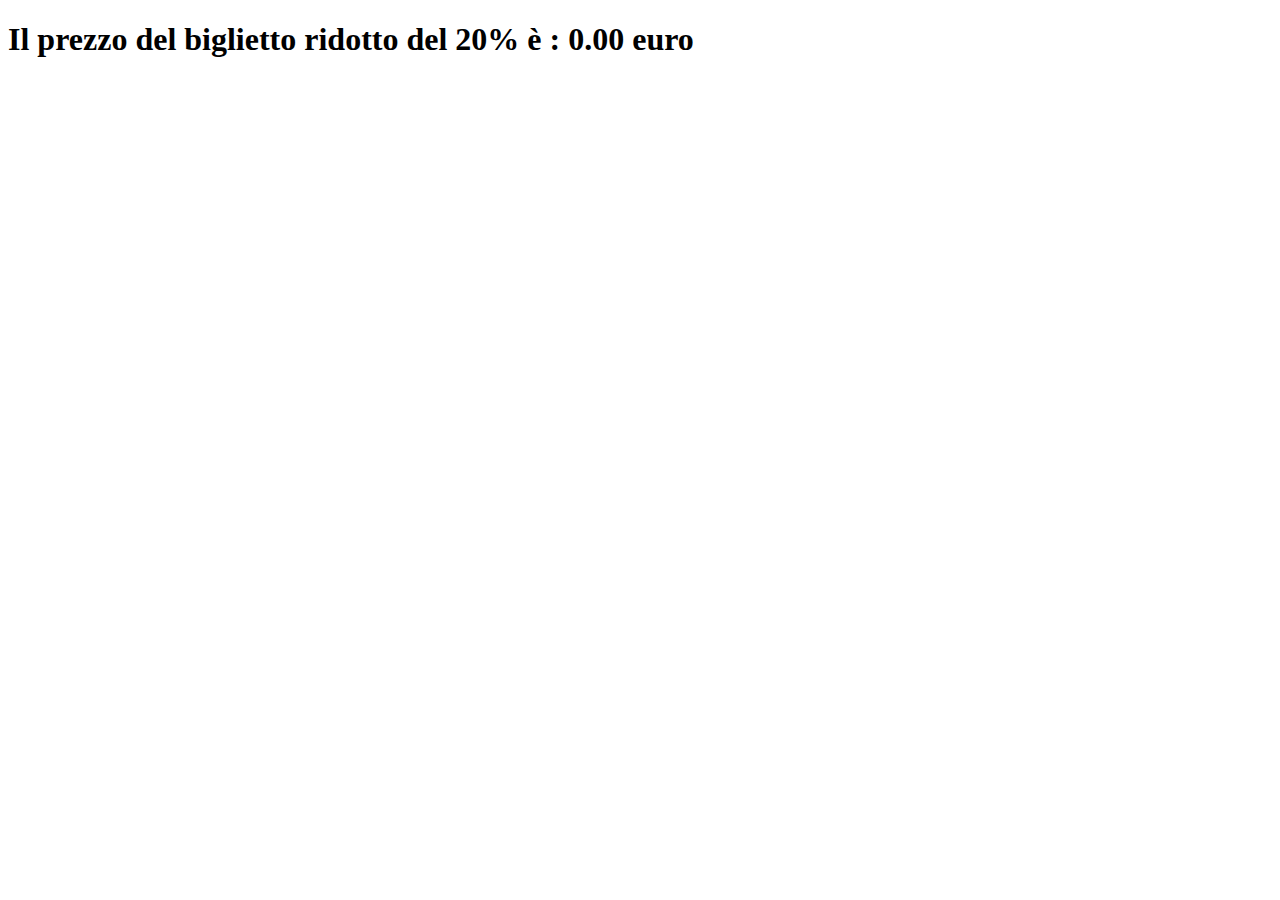
<file: 15-js-biglietto-treno/index.html>
<!DOCTYPE html>
<html lang="en" dir="ltr">
  <head>
    <meta charset="utf-8">
    <title>Biglietteria</title>
  </head>
  <body>
    <div id="flex-box">
      <h1 id="title"></h1>
      <script type="text/javascript" src="js/script.js">
      </script>
    </div>

  </body>
</html>
</file>
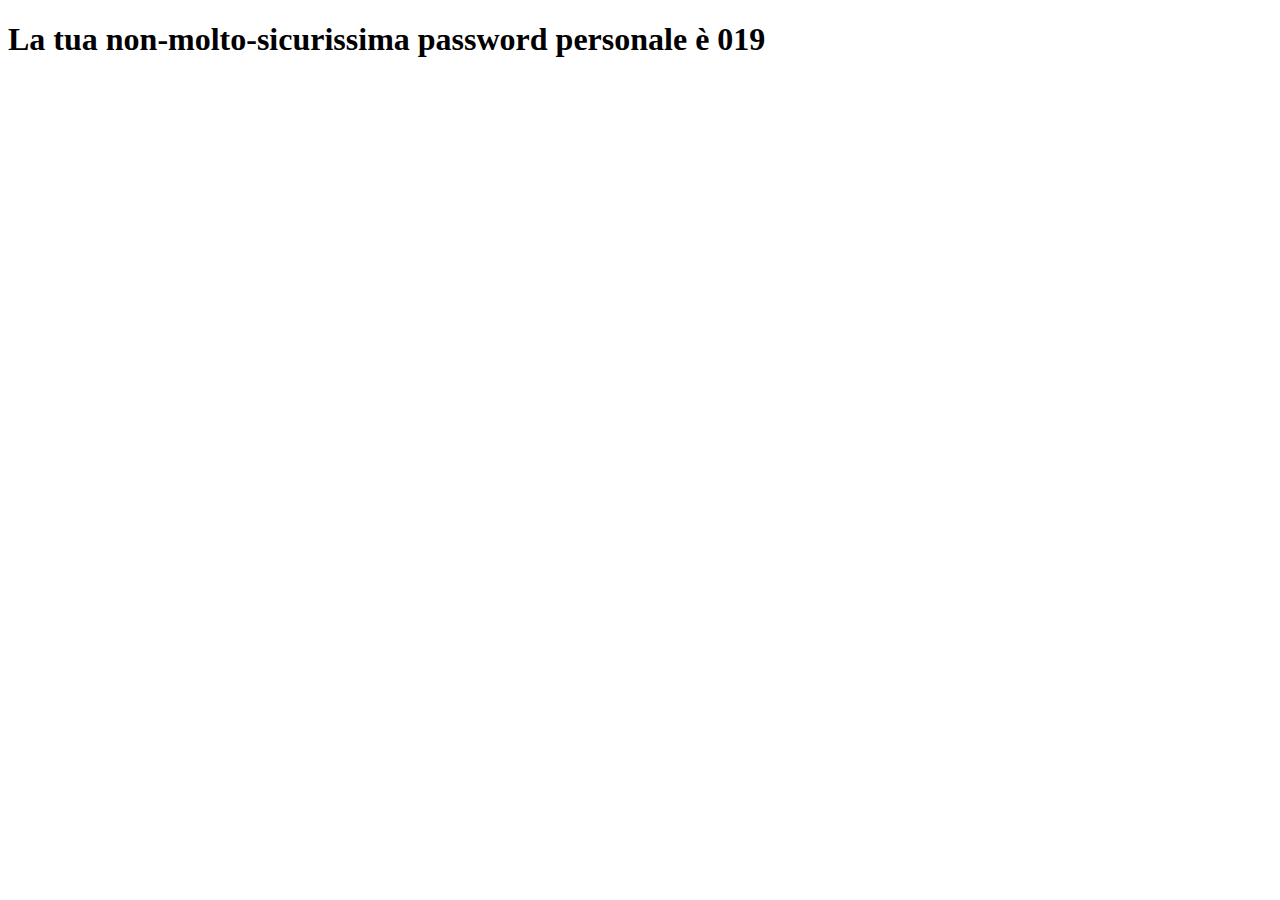
<file: 16-js-pwdgen-wannabe/index.html>
<!DOCTYPE html>
<html lang="en" dir="ltr">
  <head>
    <meta charset="utf-8">
    <title>Passwor generator</title>
    <link rel="stylesheet" href="">
  </head>
  <body>
    <div id="box-psw">
      <h1 id="psw">
      </h1>
    </div>
    <script type="text/javascript" src="js/script.js">
    </script>

  </body>
</html>
</file>
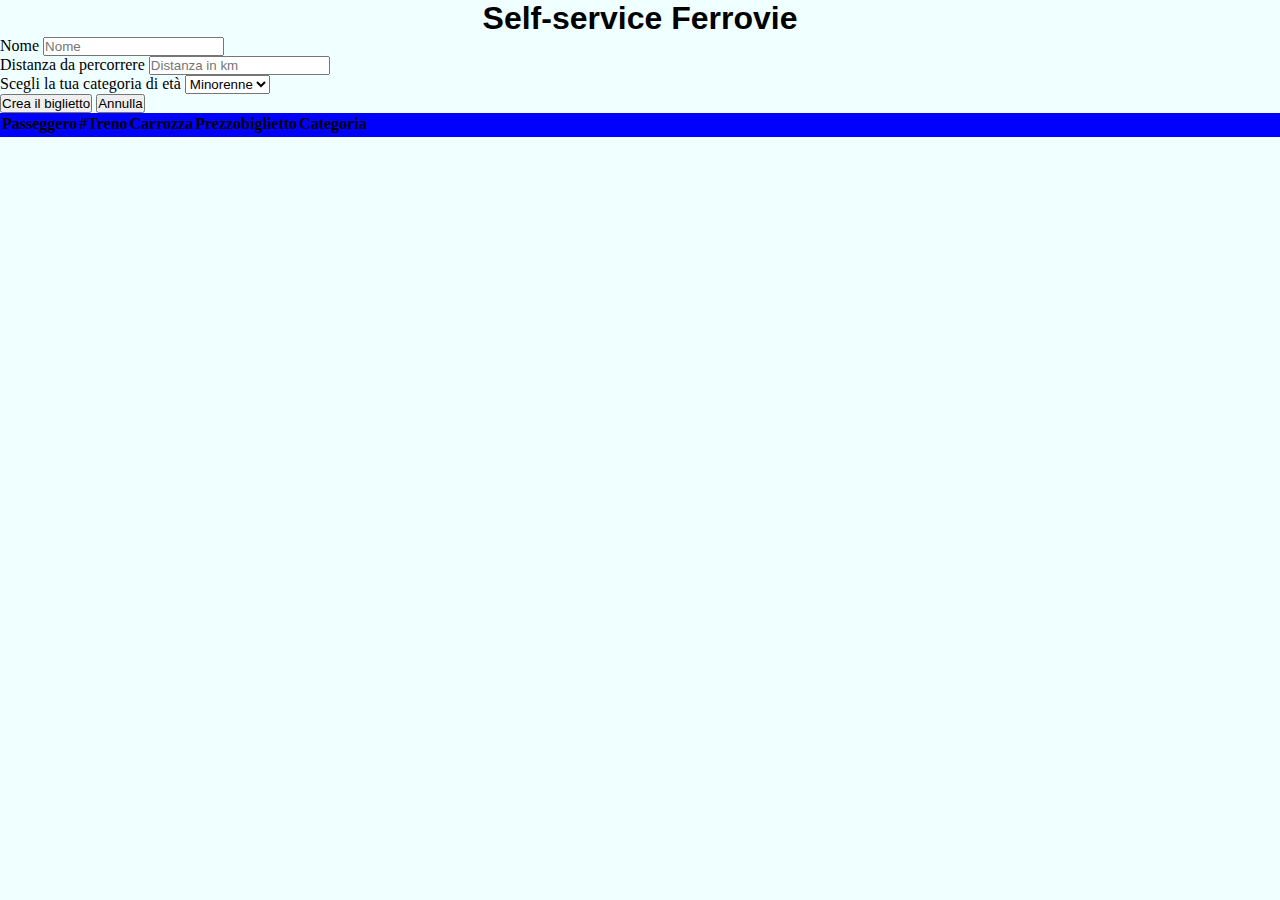
<file: 17-js-biglietto-treno-form/index.html>
<!DOCTYPE html>
<html lang="en" dir="ltr">
  <head>
    <meta charset="utf-8">
    <title>Biglietteria</title>
    <link rel="stylesheet" href="css/main.css">
  </head>
  <body>
    <!-- contenitore calcolo prezzo biglietto -->
    <h1 id="title">Self-service Ferrovie</h1>

      <!-- form che prende i dati -->
      <div class="">
        <label for="nameUser">Nome</label>
        <input id="nameUser" type="text" name="name" value="" placeholder="Nome">
      </div>

      <div class="">
        <label for="Km">Distanza da percorrere</label>
        <input id="Km" type="number" name="name" value="" placeholder="Distanza in km">
      </div>

      <div class="">
        <label for="ageCategory">Scegli la tua categoria di età</label>
        <select id="ageCategory" name="ageCategory">
          <option value="Minorenne">Minorenne</option>
          <option value="Adulto">Adulto</option>
          <option value="Over65">Over 65</option>
        </select>
      </div>
      <!-- /form che prende i dati -->

      <!-- bottone che crea il biglietto -->
      <button id="ticketCreate" type="button" name="button">
        Crea il biglietto
      </button>
      <button id="ticketReset" type="button" name="button">Annulla</button>
      <script type="text/javascript" src="js/script.js">
      </script>
      <!-- /bottone che crea il biglietto -->

      <div id="ticketTable" class="show" class="hidden">
      <!-- tabella che del biglietto -->
      <table>
        <thead>
          <tr>
            <th>Passeggero</th>
            <th>#Treno</th>
            <th>Carrozza</th>
            <th>Prezzobiglietto</th>
            <th>Categoria</th>
          </tr>
        </thead>

        <tbody>
          <tr>
            <th id="passenger"></th>
            <th id="numberTrain"></th>
            <th id="coatch"></th>
            <th id="priceTicket"></th>
            <th id="passengerCategory"></th>
          </tr>

        </tbody>
      </table>
      <!-- /tabella che del biglietto -->
      </div>


  </body>
</html>
</file>
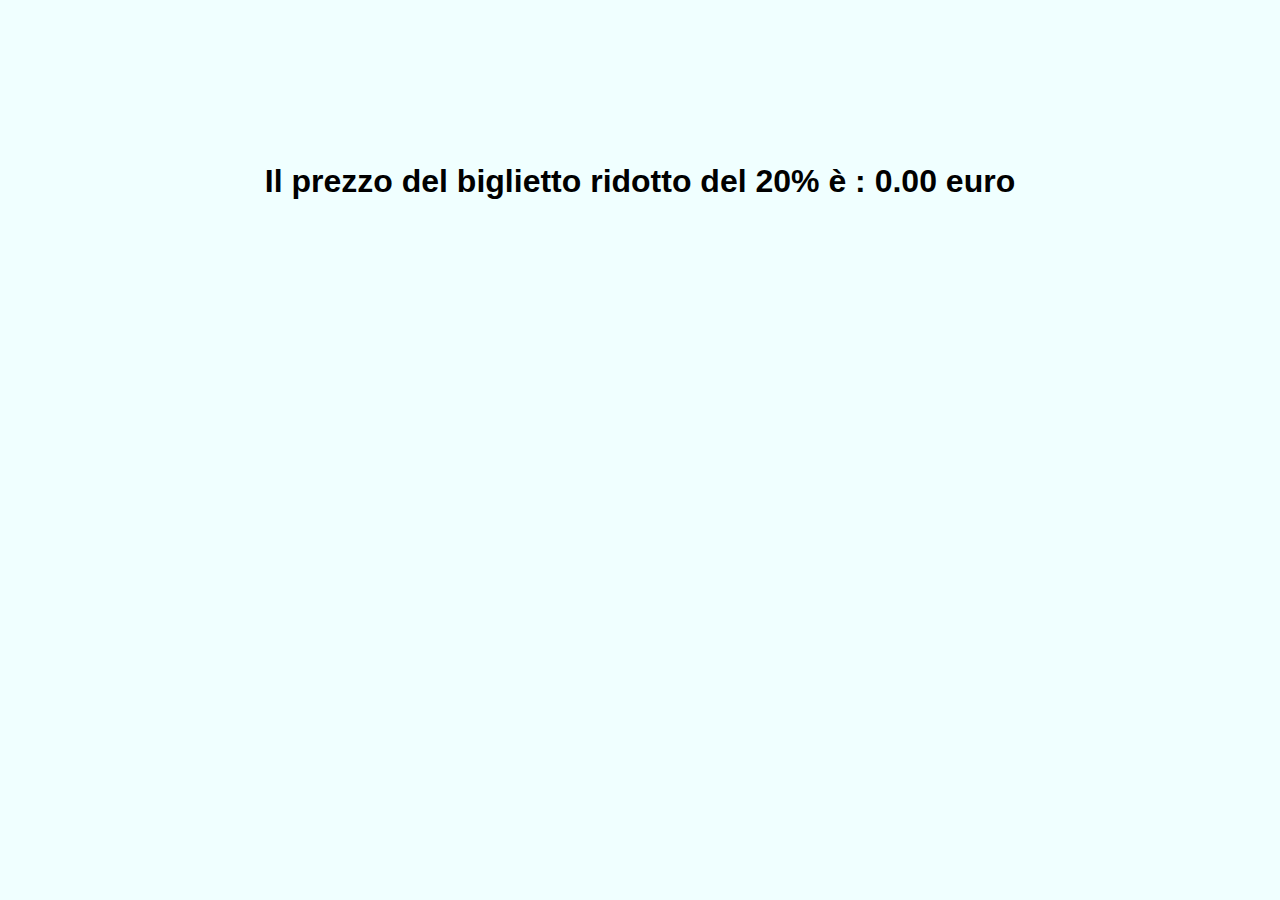
<file: 15-js-biglietto-treno/bonus/index.html>
<!DOCTYPE html>
<html lang="en" dir="ltr">
  <head>
    <meta charset="utf-8">
    <title>Biglietteria</title>
    <link rel="stylesheet" href="css/main.css">
  </head>
  <body>
    <div id="flex-box">
      <h1 id="title"></h1>
      <script type="text/javascript" src="js/script.js">
      </script>
    </div>

  </body>
</html>
</file>
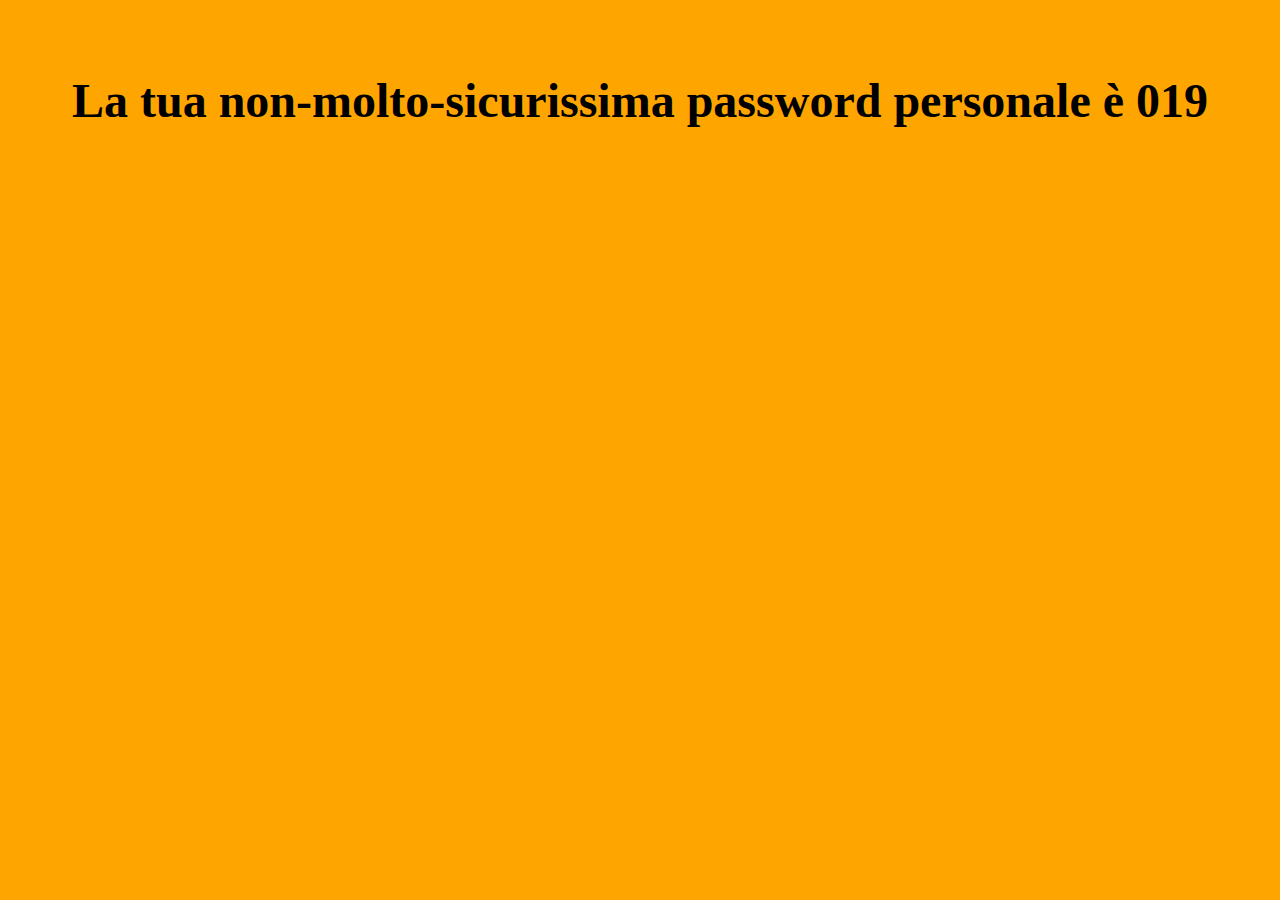
<file: 16-js-pwdgen-wannabe/bonus/index.html>
<!DOCTYPE html>
<html lang="en" dir="ltr">
  <head>
    <meta charset="utf-8">
    <title>Passwor generator</title>
    <link rel="stylesheet" href="css/main.css">
  </head>
  <body>
    <div id="psw-flex-box">
      <h1 id="psw">
      </h1>
    </div>
    <script type="text/javascript" src="js/script.js">
    </script>

  </body>
</html>
</file>
<file: 17-js-biglietto-treno-form/css/main.css>
* {
  margin: 0;
  padding: 0;
  box-sizing: border-box;
}
body {
  background-color: azure;
}
#flex-box {
  display: flex;
  justify-content: center;
  flex-direction: column;
  height: 200px;
}
h1 {
  font-family: sans-serif;
  color: black;
  text-align: center;
}

#ticketTable {
  background-color: blue;
}
.hidden {
  transition: 0.2s;
  opacity: 0;
}

.show {
  transition: 0.2s;
  opacity: 1;
}
</file>
<file: 15-js-biglietto-treno/bonus/css/main.css>
* {
  margin: 0;
  padding: 0;
  box-sizing: border-box;
}
body {
  background-color: azure;
}
#flex-box {
  display: flex;
  justify-content: center;
  align-items: flex-end;
  height: 200px;
}
h1 {
  font-family: sans-serif;
  color: black;
}
</file>
<file: 16-js-pwdgen-wannabe/bonus/css/main.css>
* {
  margin: 0;
  padding: 0;
  box-sizing: border-box;
}
body {
  background: orange;
}
 #psw-flex-box {
   display: flex;
   height: 200px;
   justify-content: center;
   align-items: center;
 }

h1 {
  color: black;
  font-size: 3em;
}
</file>
